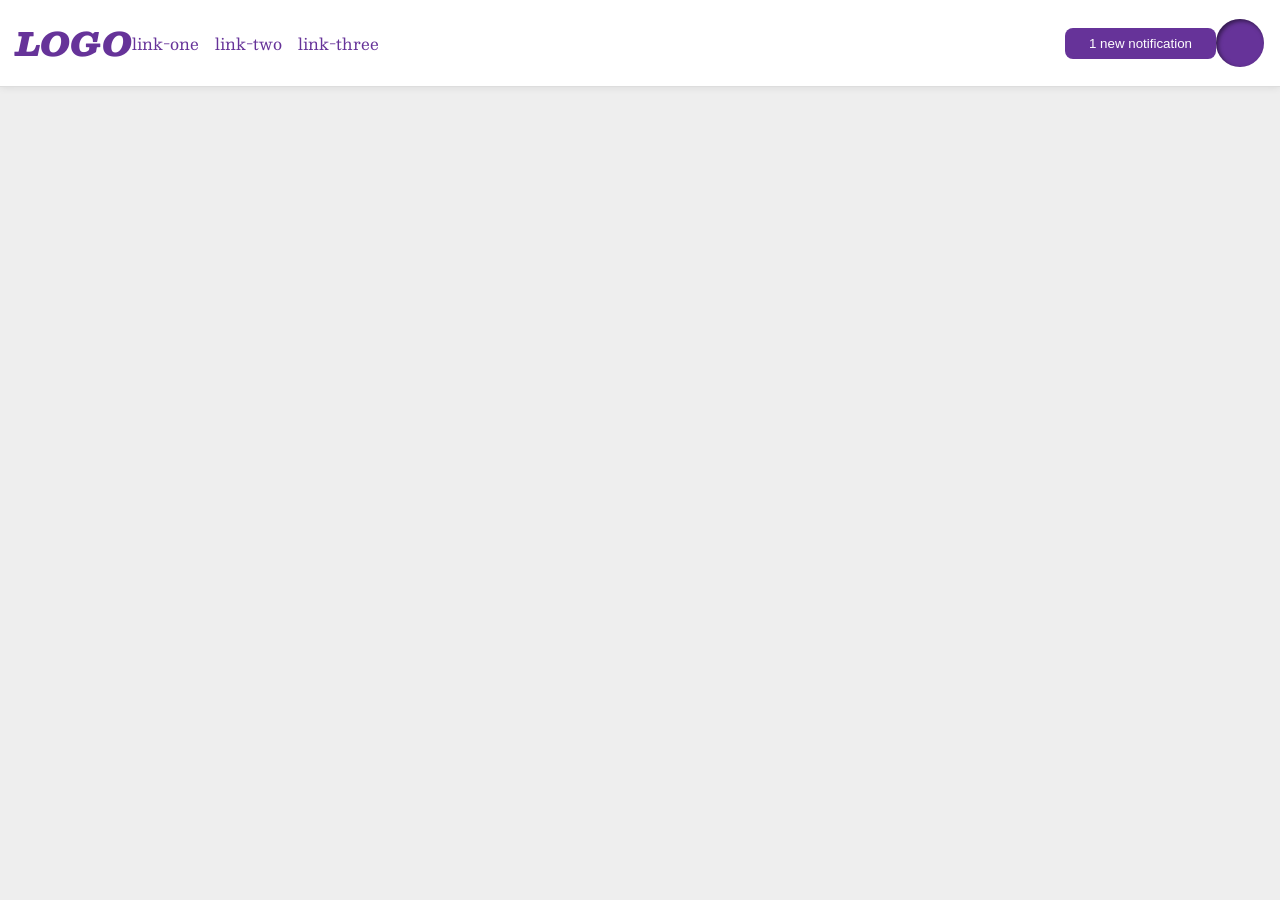
<file: flex/03-flex-header-2/index.html>
<!DOCTYPE html>
<html lang="en">
  <head>
    <meta charset="UTF-8">
    <meta http-equiv="X-UA-Compatible" content="IE=edge">
    <meta name="viewport" content="width=device-width, initial-scale=1.0">
    <title>Flex Header 2</title>
    <link rel="stylesheet" href="style.css">
  </head>
  <body>
    <div class="header">
      <div class="goLeft">
        <div class="logo">
          LOGO
        </div>
        <ul class="links">
          <li><a href="google.com">link-one</a></li>
          <li><a href="google.com">link-two</a></li>
          <li><a href="google.com">link-three</a></li>
        </ul>
      </div>
      <div class="goRight">
        <button class="notifications">
          1 new notification
        </button>
        <div class="profile-image"></div>
      </div>  
    </div>
  </body>
</html>
</file>
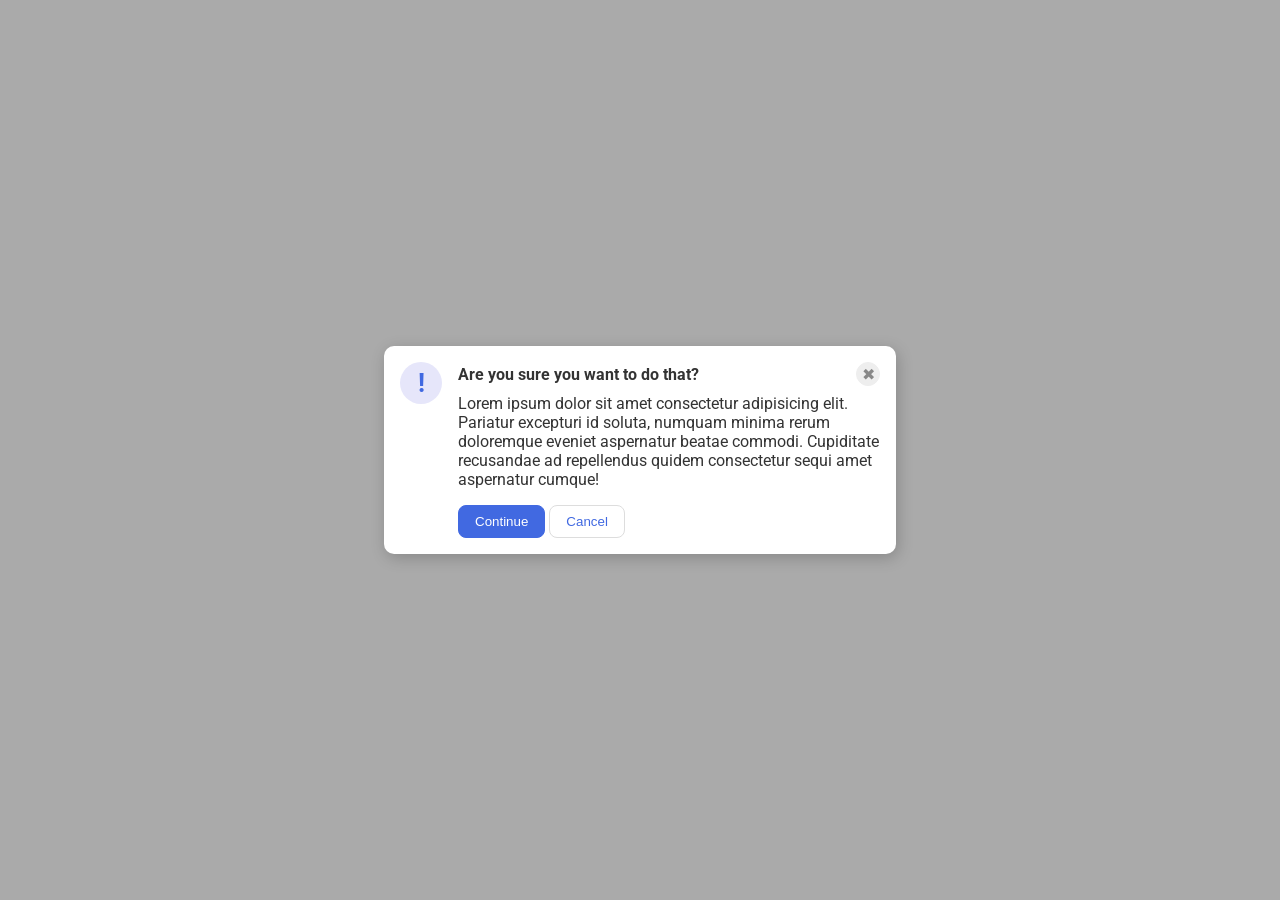
<file: flex/05-flex-modal/index.html>
<!DOCTYPE html>
<html lang="en">
  <head>
    <meta charset="UTF-8">
    <meta http-equiv="X-UA-Compatible" content="IE=edge">
    <meta name="viewport" content="width=device-width, initial-scale=1.0">
    <link rel="stylesheet" href="style.css">
    <title>Modal</title>
  </head>
  <body>
    <div class="modal">
      <div class="icon">!</div>
      <div class="box">
        <div class="header">Are you sure you want to do that?
          <button class="close-button">✖</button>
        </div>
        <div class="text">Lorem ipsum dolor sit amet consectetur adipisicing elit. Pariatur excepturi id soluta, numquam minima rerum doloremque eveniet aspernatur beatae commodi. Cupiditate recusandae ad repellendus quidem consectetur sequi amet aspernatur cumque!</div>
        <button class="continue">Continue</button>
        <button class="cancel">Cancel</button>
      </div>  
    </div>
  </body>
</html>
</file>
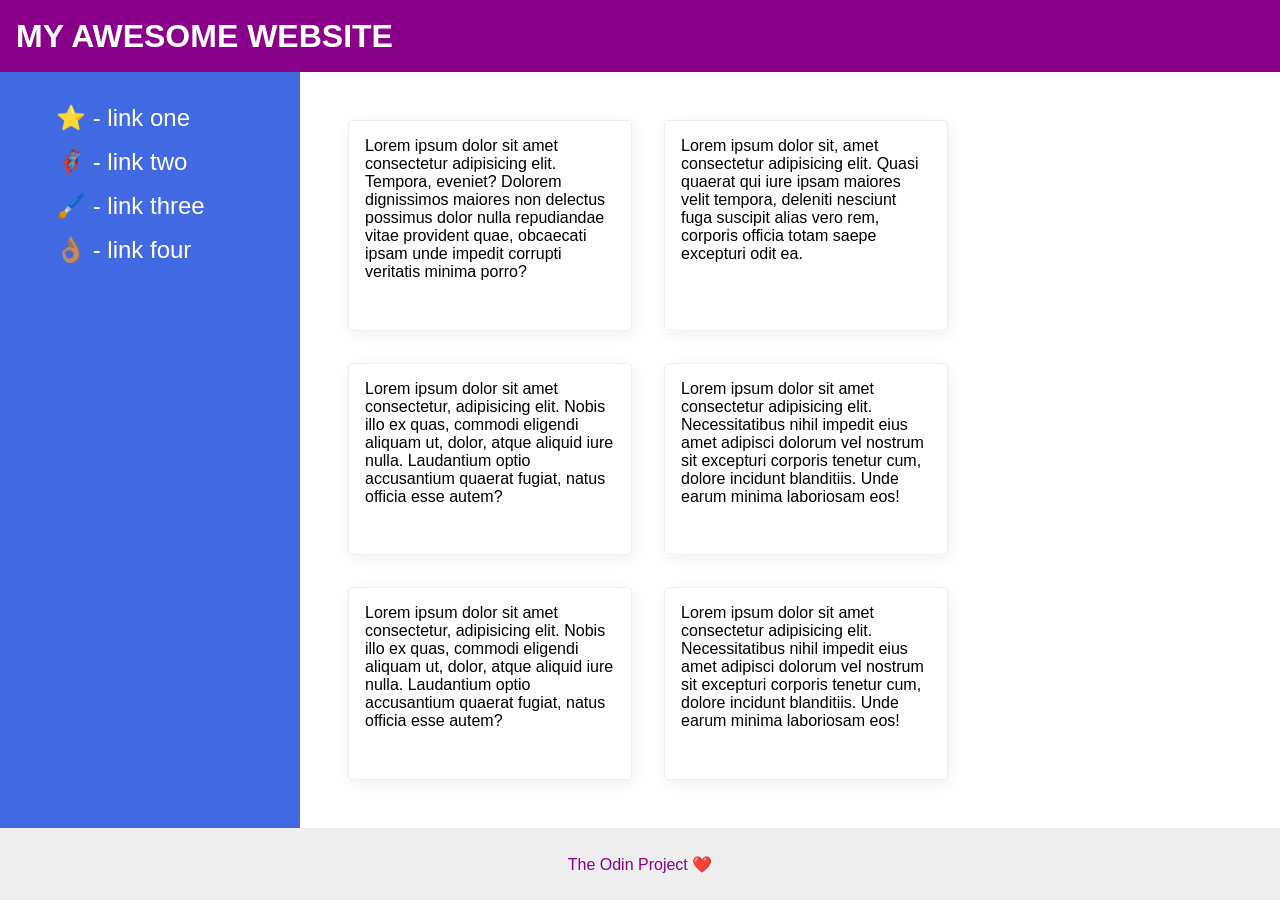
<file: flex/07-flex-layout-2/index.html>
<!DOCTYPE html>
<html lang="en">
  <head>
    <meta charset="UTF-8">
    <meta http-equiv="X-UA-Compatible" content="IE=edge">
    <meta name="viewport" content="width=device-width, initial-scale=1.0">
    <title>The Holy Grail</title>
    <link rel="stylesheet" href="style.css">
  </head>
  <body>
    <div class="header">
      MY AWESOME WEBSITE
    </div>
    <div class="contentContainer">
      <div class="sidebar">
        <ul>
          <li><a href="#">⭐ - link one</a></li>
          <li><a href="#">🦸🏽‍♂️ - link two</a></li>
          <li><a href="#">🖌️ - link three</a></li>
          <li><a href="#">👌🏽 - link four</a></li>
        </ul>
      </div>  
      <div class="cardContainer">
        <div class="card">Lorem ipsum dolor sit amet consectetur adipisicing elit. Tempora, eveniet? Dolorem dignissimos maiores non delectus possimus dolor nulla repudiandae vitae provident quae, obcaecati ipsam unde impedit corrupti veritatis minima porro?</div>
        <div class="card">Lorem ipsum dolor sit, amet consectetur adipisicing elit. Quasi quaerat qui iure ipsam maiores velit tempora, deleniti nesciunt fuga suscipit alias vero rem, corporis officia totam saepe excepturi odit ea.</div>
        <div class="card">Lorem ipsum dolor sit amet consectetur, adipisicing elit. Nobis illo ex quas, commodi eligendi aliquam ut, dolor, atque aliquid iure nulla. Laudantium optio accusantium quaerat fugiat, natus officia esse autem?</div>
        <div class="card">Lorem ipsum dolor sit amet consectetur adipisicing elit. Necessitatibus nihil impedit eius amet adipisci dolorum vel nostrum sit excepturi corporis tenetur cum, dolore incidunt blanditiis. Unde earum minima laboriosam eos!</div>
        <div class="card">Lorem ipsum dolor sit amet consectetur, adipisicing elit. Nobis illo ex quas, commodi eligendi aliquam ut, dolor, atque aliquid iure nulla. Laudantium optio accusantium quaerat fugiat, natus officia esse autem?</div>
        <div class="card">Lorem ipsum dolor sit amet consectetur adipisicing elit. Necessitatibus nihil impedit eius amet adipisci dolorum vel nostrum sit excepturi corporis tenetur cum, dolore incidunt blanditiis. Unde earum minima laboriosam eos!</div>    
      </div>  
    </div>  
    <div class="footer">
      The Odin Project ❤️
    </div>
  </body>
</html>
</file>
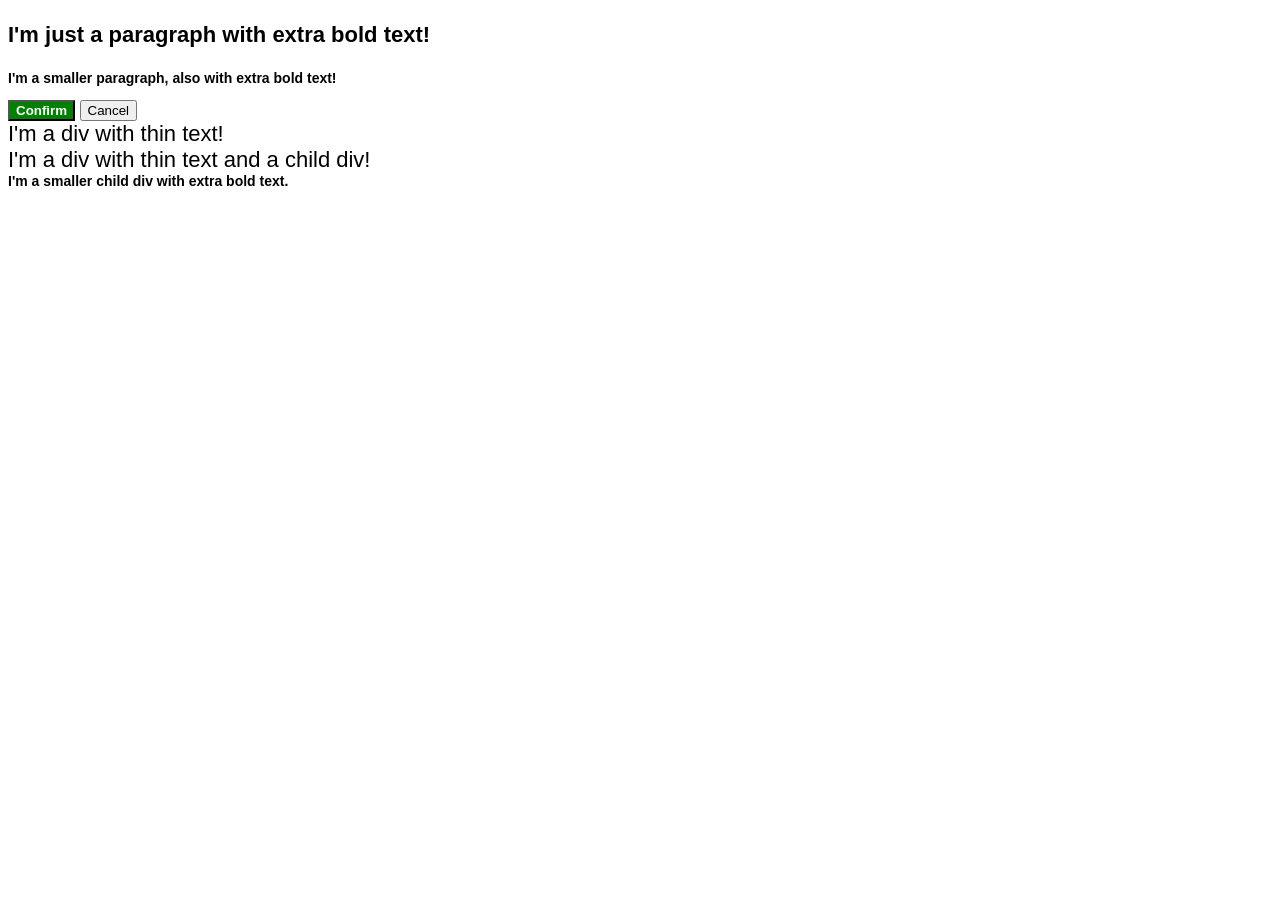
<file: foundations/06-cascade-fix/index.html>
<!DOCTYPE html>
<html lang="en">
  <head>
    <meta charset="UTF-8">
    <meta http-equiv="X-UA-Compatible" content="IE=edge">
    <meta name="viewport" content="width=device-width, initial-scale=1.0">
    <title>Fix the Cascade</title>
    <link rel="stylesheet" href="style.css">
  </head>
  <body>
    <p class="para small-para">I'm just a paragraph with extra bold text!</p>
    <p class="small-para">I'm a smaller paragraph, also with extra bold text!</p>

    <button id="confirm-button" class="button, confirm">Confirm</button>
    <button id="cancel-button" class="button, cancel">Cancel</button>

    <div class="text">I'm a div with thin text!</div>
    <div class="text">I'm a div with thin text and a child div!
      <div class="text, child">I'm a smaller child div with extra bold text.</div>
    </div>
  </body>
</html>
</file>
<file: flex/03-flex-header-2/style.css>
/* this is some magical font-importing.  
you'll learn about it later. */
@import url('https://fonts.googleapis.com/css2?family=Besley:ital,wght@0,400;1,900&display=swap');

body {
  margin: 0;
  background: #eee;
  font-family: Besley, serif;
}

.header {
  display: flex;
  justify-content: space-between;
  padding: 8px;
  background: white;
  border-bottom: 1px solid #ddd;
  box-shadow: 0 0 8px rgba(0,0,0,.1);
}

.profile-image {
  background: rebeccapurple;
  box-shadow: inset 2px 2px 4px rgba(0,0,0,.5);
  border-radius: 50%;
  width: 48px;
  height: 48px;
}

.logo {
  color: rebeccapurple;
  font-size: 32px;
  font-weight: 900;
  font-style: italic;
}

.goRight, .goLeft {
  display: flex;
  align-items: center;
  padding: 8px;
}

button {
  border: none;
  border-radius: 8px;
  background: rebeccapurple;
  color: white;
  padding: 8px 24px;
}

a {
  /* this removes the line under our links */
  text-decoration: none;
  color: rebeccapurple;
}

ul {
  display: flex;
  margin: 0;
  padding: 0;
  gap: 16px;
  list-style-type: none;
}
</file>
<file: flex/05-flex-modal/style.css>
@import url('https://fonts.googleapis.com/css2?family=Roboto:wght@400;700&display=swap');

html, body {
  height: 100%;
}

body {
  font-family: Roboto, sans-serif;
  margin: 0;
  background: #aaa;
  color: #333;
  /* I'll give you this one for free lol */
  display: flex;
  align-items: center;
  justify-content: center;
}

.modal {
  display: flex;
  padding: 16px;
  gap: 16px;
  background: white;
  width: 480px;
  border-radius: 10px;
  box-shadow: 2px 4px 16px rgba(0,0,0,.2);
}

.header {
  display: flex;
  justify-content: space-between;
  align-items: center;
  font-weight: 700;
  font-size: 16px;
  margin-bottom: 8px;
}

.text {
  margin-bottom: 16px;
}

.icon {
  color: royalblue;
  font-size: 26px;
  font-weight: 700;
  background: lavender;
  width: 42px;
  height: 42px;
  border-radius: 50%;
  display: flex;
  align-items: center;
  justify-content: center;
  flex-shrink: 0;
}

.close-button {
  background: #eee;
  border-radius: 50%;
  color: #888;
  font-weight: 400;
  font-size: 16px;
  height: 24px;
  width: 24px;
  display: flex;
  align-items: center;
  justify-content: center;
  border: 1px solid #eee;
  padding: 0;
}

button {
  cursor: pointer;
  padding: 8px 16px;
  border-radius: 8px;
}

button.continue {
  background: royalblue;
  border: 1px solid royalblue;
  color: white;
}

button.cancel {
  background: white;
  border: 1px solid #ddd;
  color: royalblue;
}
</file>
<file: flex/07-flex-layout-2/style.css>
body {
  display: flex;
  flex-direction: column;
  font-family: -apple-system, BlinkMacSystemFont, 'Segoe UI', Roboto, Oxygen, Ubuntu, Cantarell, 'Open Sans', 'Helvetica Neue', sans-serif;
  margin: 0;
  min-height: 100vh;
}

ul {
  list-style-type: none;
}

li {
  margin-bottom: 16px;
}

a {
  text-decoration: none;
  color: white;
  font-size: 24px;
}

.header {
  display: flex;
  align-items: center;
  height: 72px;
  background: darkmagenta;
  color: white;
  font-weight: 900;
  font-size: 32px;
  padding: 0 16px;
}

.contentContainer {
  display: flex;
  flex: 1;
}

.cardContainer {
  display: flex;
  flex-wrap: wrap;
  padding: 32px;
}

.footer {
  display: flex;
  justify-content: center;
  align-items: center;
  height: 72px;
  background: #eee;
  color: darkmagenta;
}

.sidebar {
  flex-shrink: 0;
  padding: 16px;
  width: 300px;
  background: royalblue;
  box-sizing: border-box;
}

.card {
  padding: 16px;
  margin: 16px;
  width: 250px;
  border: 1px solid #eee;
  box-shadow: 2px 4px 16px rgba(0,0,0,.06);
  border-radius: 4px;
}
</file>
<file: foundations/06-cascade-fix/style.css>
body{
  font-family:Arial, Helvetica, sans-serif
}

.para.small-para {
  color: hsl(0, 0%, 0%);
  font-weight: 800;
}

.small-para {
  font-size: 14px;
  font-weight: 800;
}

.para {
  font-size: 22px;
}

.confirm {
  background: green;
  color: white;
  font-weight: bold;
} 

.button {
  background-color: rgb(255, 255, 255);
  color: rgb(0, 0, 0);
  font-size: 20px;
}

.child {
  color: rgb(0, 0, 0);
  font-weight: 800;
  font-size: 14px;
}

div.text {
  color: rgb(0, 0, 0);
  font-size: 22px;
  font-weight: 100;
}
</file>
